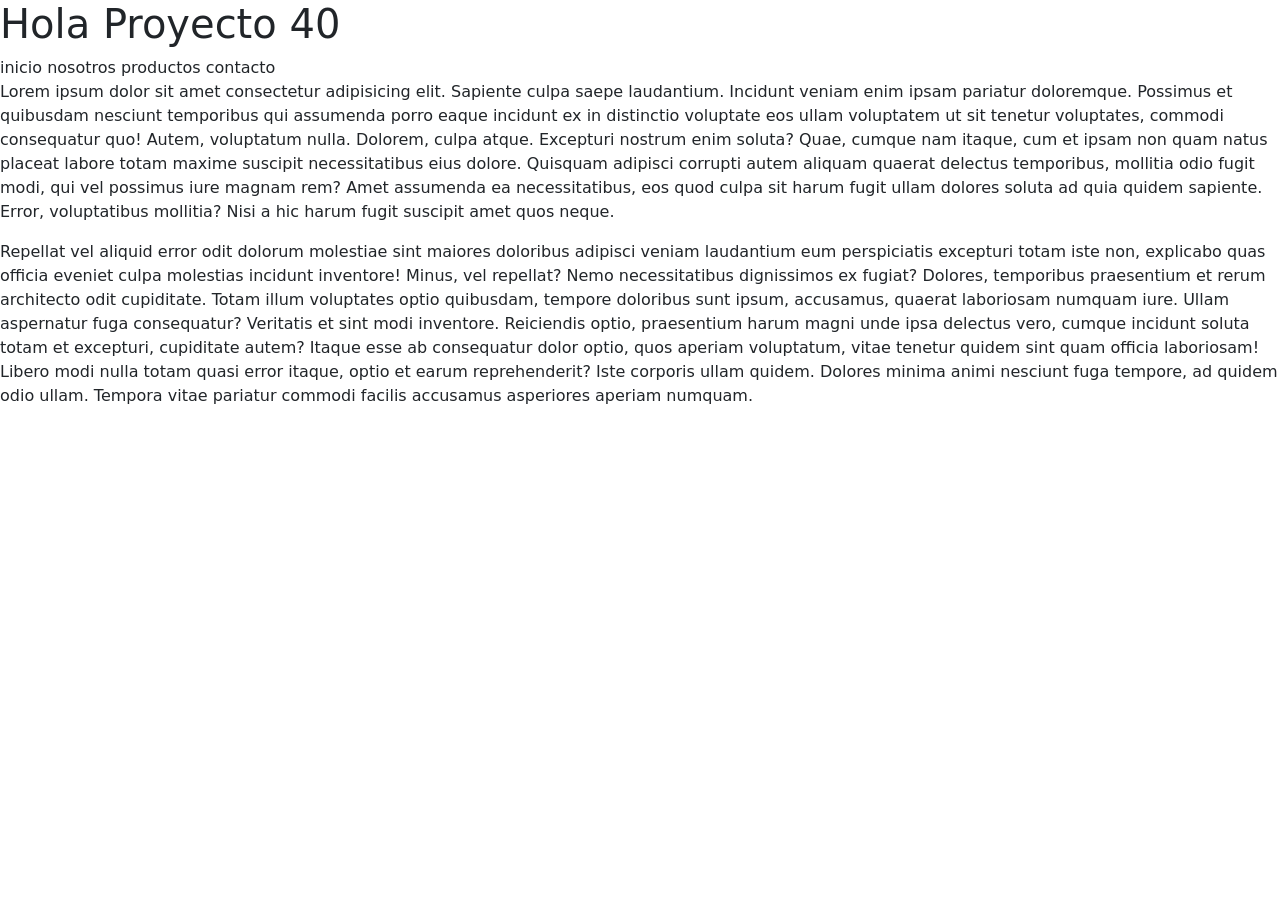
<file: proyecto40/target/classes/templates/index.html>
<!DOCTYPE html>
<html xmlns:th="http://www.thymeleaf.org">

<head>
	<title>Inicio</title>
	<link th:href="@{/css/style.css}" rel="stylesheet">
    <link href="https://cdn.jsdelivr.net/npm/bootstrap@5.3.2/dist/css/bootstrap.min.css" rel="stylesheet" th:href="@{https://cdn.jsdelivr.net/npm/bootstrap@5.3.2/dist/css/bootstrap.min.css}" integrity="sha384-T3c6CoIi6uLrA9TneNEoa7RxnatzjcDSCmG1MXxSR1GAsXEV/Dwwykc2MPK8M2HN" crossorigin="anonymous">
</head>

<body>
	<header>
		<h1>Hola Proyecto 40</h1>
	</header>
	<nav>
		<a th:href="@{index}">inicio</a>
		<a th:href="@{nosotros}">nosotros</a>
		<a th:href="@{productos}">productos</a>
		<a th:href="@{contacto}">contacto</a>
	</nav>
	<main>
		<p>
			Lorem ipsum dolor sit amet consectetur adipisicing elit. Sapiente culpa saepe laudantium. Incidunt veniam
			enim ipsam pariatur doloremque. Possimus et quibusdam nesciunt temporibus qui assumenda porro eaque incidunt
			ex in distinctio voluptate eos ullam voluptatem ut sit tenetur voluptates, commodi consequatur quo! Autem,
			voluptatum nulla. Dolorem, culpa atque. Excepturi nostrum enim soluta? Quae, cumque nam itaque, cum et ipsam
			non quam natus placeat labore totam maxime suscipit necessitatibus eius dolore. Quisquam adipisci corrupti
			autem aliquam quaerat delectus temporibus, mollitia odio fugit modi, qui vel possimus iure magnam rem? Amet
			assumenda ea necessitatibus, eos quod culpa sit harum fugit ullam dolores soluta ad quia quidem sapiente.
			Error, voluptatibus mollitia? Nisi a hic harum fugit suscipit amet quos neque.
		</p>
		<p>

			Repellat vel aliquid error odit dolorum molestiae sint maiores doloribus adipisci veniam laudantium eum
			perspiciatis excepturi totam iste non, explicabo quas officia eveniet culpa molestias incidunt inventore!
			Minus, vel repellat? Nemo necessitatibus dignissimos ex fugiat? Dolores, temporibus praesentium et rerum
			architecto odit cupiditate. Totam illum voluptates optio quibusdam, tempore doloribus sunt ipsum, accusamus,
			quaerat laboriosam numquam iure. Ullam aspernatur fuga consequatur? Veritatis et sint modi inventore.
			Reiciendis optio, praesentium harum magni unde ipsa delectus vero, cumque incidunt soluta totam et
			excepturi, cupiditate autem? Itaque esse ab consequatur dolor optio, quos aperiam voluptatum, vitae tenetur
			quidem sint quam officia laboriosam! Libero modi nulla totam quasi error itaque, optio et earum
			reprehenderit? Iste corporis ullam quidem. Dolores minima animi nesciunt fuga tempore, ad quidem odio ullam.
			Tempora vitae pariatur commodi facilis accusamus asperiores aperiam numquam.
		</p>
	</main>
</body>

</html>
</file>
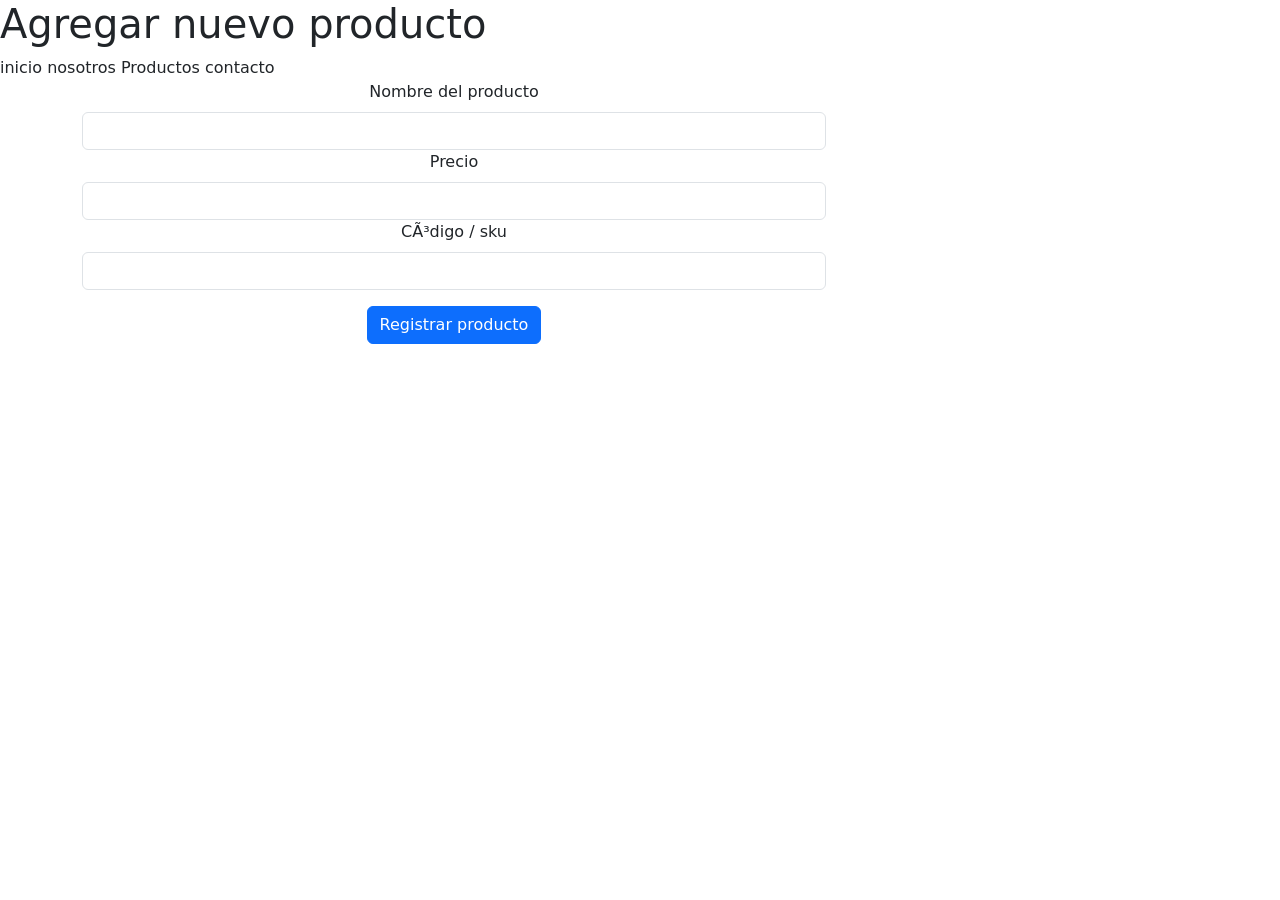
<file: proyecto40/target/classes/templates/agregar.html>
<!DOCTYPE html>
<html xmlns:th="http://www.thymeleaf.org">

<head>
    <title>nuevo producto</title>
    <link th:href="@{/css/style.css}" rel="stylesheet">
    <link href="https://cdn.jsdelivr.net/npm/bootstrap@5.3.2/dist/css/bootstrap.min.css" rel="stylesheet"
        th:href="@{https://cdn.jsdelivr.net/npm/bootstrap@5.3.2/dist/css/bootstrap.min.css}"
        integrity="sha384-T3c6CoIi6uLrA9TneNEoa7RxnatzjcDSCmG1MXxSR1GAsXEV/Dwwykc2MPK8M2HN" crossorigin="anonymous">
</head>

<body>
    <header>
        <h1>Agregar nuevo producto</h1>
    </header>
    <nav>
        <a th:href="@{index}">inicio</a>
        <a th:href="@{nosotros}">nosotros</a>
        <a th:href="@{productos}">Productos</a>
        <a th:href="@{contacto}">contacto</a>
    </nav>
    <main>
        <div class="container text-center">
            <div class="row">
                <form action="#" th:action="@{productos}" th:object="${producto}" method="get">
                    <div class="col-8 col-sm-8">
                        <div class="mb-8">
                            <label for="exampleFormControlInput1" class="form-label">Nombre del producto</label>
                            <input type="text" class="form-control" id="nombre" name="nombre" th:field="*{nombre}" 
                           >
                        </div>
                        <div class="mb-8">
                            <label for="exampleFormControlInput1" class="form-label">Precio</label>
                            <input type="text" class="form-control" id="precio" name="precio" th:field="*{precio}">
                        </div>
                        <div class="mb-8">
                            <label for="exampleFormControlInput1" class="form-label">Código / sku</label>
                            <input type="text" class="form-control" id="codigo" name="codigo" th:field="*{codigo}">
                        </div>

                        <div class="mb-8 mt-3">
                            <button type="submit" class="btn btn-primary">Registrar producto</button>
                        </div>
                    </div>
                </form>



            </div>
        </div>
    </main>
</body>

</html>
</file>
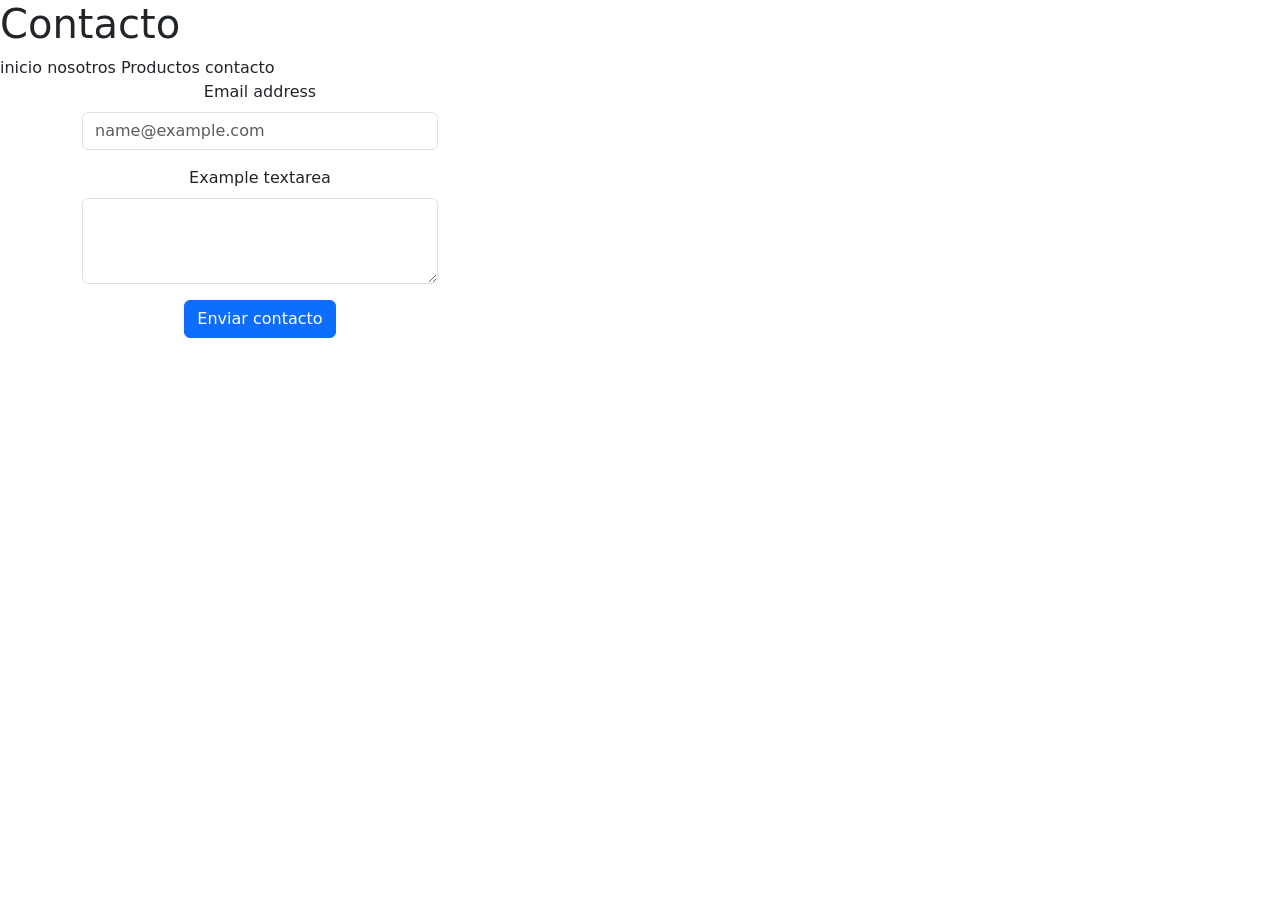
<file: proyecto40/target/classes/templates/contacto.html>
<!DOCTYPE html>
<html xmlns:th="http://www.thymeleaf.org">

<head>
    <title>Contacto</title>
    <link th:href="@{/css/style.css}" rel="stylesheet">
    <link href="https://cdn.jsdelivr.net/npm/bootstrap@5.3.2/dist/css/bootstrap.min.css" rel="stylesheet"
        th:href="@{https://cdn.jsdelivr.net/npm/bootstrap@5.3.2/dist/css/bootstrap.min.css}"
        integrity="sha384-T3c6CoIi6uLrA9TneNEoa7RxnatzjcDSCmG1MXxSR1GAsXEV/Dwwykc2MPK8M2HN" crossorigin="anonymous">
</head>

<body>
    <header>
        <h1>Contacto</h1>
    </header>
    <nav>
        <a th:href="@{index}">inicio</a>
        <a th:href="@{nosotros}">nosotros</a>
        <a th:href="@{productos}">Productos</a>
        <a th:href="@{contacto}">contacto</a>
    </nav>
    <main>
        <div class="container text-center">
            <div class="row">
                <div class="col-6 col-sm-4">
                    <div class="mb-3">
                        <label for="exampleFormControlInput1" class="form-label">Email address</label>
                        <input type="email" class="form-control" id="exampleFormControlInput1"
                            placeholder="name@example.com">
                    </div>
                    <div class="mb-3">
                        <label for="exampleFormControlTextarea1" class="form-label">Example textarea</label>
                        <textarea class="form-control" id="exampleFormControlTextarea1" rows="3"></textarea>
                    </div>
                    <div class="mb-3">
                        <button type="button" class="btn btn-primary">Enviar contacto</button>
                    </div>
                </div>
                <div class="col-6 col-sm-4">
                    <iframe
                        src="https://www.google.com/maps/embed?pb=!1m18!1m12!1m3!1d3283.80182332873!2d-58.365619688098036!3d-34.60917245767455!2m3!1f0!2f0!3f0!3m2!1i1024!2i768!4f13.1!3m3!1m2!1s0x95a334d3d284f549%3A0x4e5f2a54b0b025bb!2sOracle!5e0!3m2!1ses-419!2sar!4v1698715797917!5m2!1ses-419!2sar"
                        th:src="@{https://www.google.com/maps/embed?pb=!1m18!1m12!1m3!1d3283.80182332873!2d-58.365619688098036!3d-34.60917245767455!2m3!1f0!2f0!3f0!3m2!1i1024!2i768!4f13.1!3m3!1m2!1s0x95a334d3d284f549%3A0x4e5f2a54b0b025bb!2sOracle!5e0!3m2!1ses-419!2sar!4v1698715797917!5m2!1ses-419!2sar}"
                        width="400" height="300" style="border:0;" allowfullscreen="" loading="lazy"
                        referrerpolicy="no-referrer-when-downgrade"></iframe>
                </div>

                <!-- Force next columns to break to new line at md breakpoint and up -->
                <div class="w-100 d-none d-md-block"></div>

               
            </div>
        </div>
    </main>
</body>

</html>
</file>
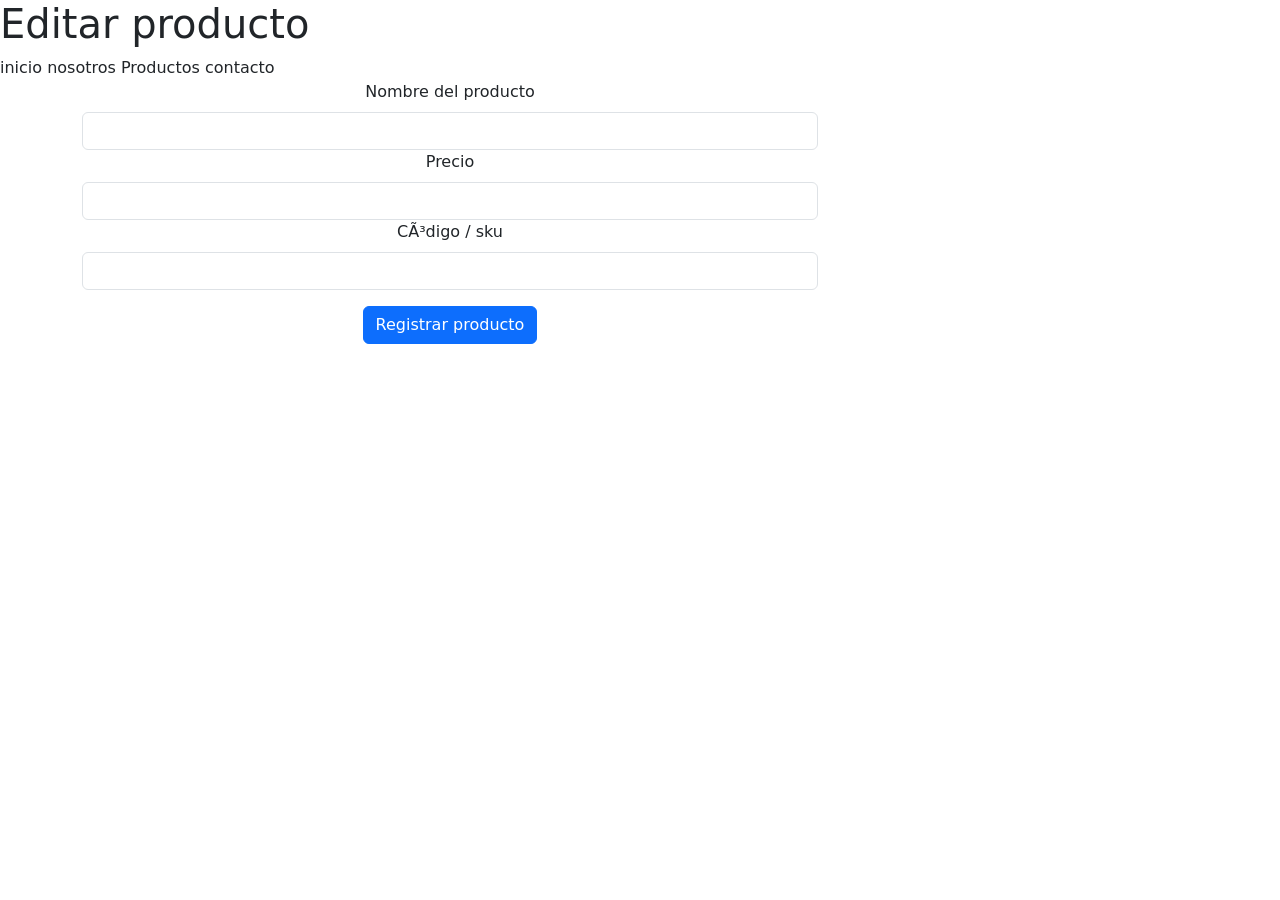
<file: proyecto40/target/classes/templates/editar.html>
<!DOCTYPE html>
<html xmlns:th="http://www.thymeleaf.org">

<head>
    <title>nuevo producto</title>
    <link th:href="@{/css/style.css}" rel="stylesheet">
    <link href="https://cdn.jsdelivr.net/npm/bootstrap@5.3.2/dist/css/bootstrap.min.css" rel="stylesheet"
        th:href="@{https://cdn.jsdelivr.net/npm/bootstrap@5.3.2/dist/css/bootstrap.min.css}"
        integrity="sha384-T3c6CoIi6uLrA9TneNEoa7RxnatzjcDSCmG1MXxSR1GAsXEV/Dwwykc2MPK8M2HN" crossorigin="anonymous">
</head>

<body>
    <header>
        <h1>Editar producto</h1>
    </header>
    <nav>
        <a th:href="@{index}">inicio</a>
        <a th:href="@{nosotros}">nosotros</a>
        <a th:href="@{producto}">Productos</a>
        <a th:href="@{contacto}">contacto</a>
    </nav>
    <main>
        <div class="container text-center">
            <div class="row">
               <!-- <form action="#" th:action="@{editarImpl/{id}(id=${productos.id})}" th:object="${producto}" method="post">
						-->		
                    <div class="col-8 col-sm-8" >
                        <div class="mb-8">
                            <label for="exampleFormControlInput1" class="form-label">Nombre del producto</label>
                            <input type="text" class="form-control" id="nombre" name="nombre" th:field="*{productos.nombre}"
                           >
                           <input type="hidden" class="form-control" id="id" name="id" th:field="*{productos.id}"
                           >
                        </div>
                        <div class="mb-8">
                            <label for="exampleFormControlInput1" class="form-label">Precio</label>
                            <input type="text" class="form-control" id="precio" name="precio" th:field="*{productos.precio}">
                        </div>
                        <div class="mb-8">
                            <label for="exampleFormControlInput1" class="form-label">Código / sku</label>
                            <input type="text" class="form-control" id="codigo" name="codigo" th:field="*{productos.codigo}">
                        </div>

                        <div class="mb-8 mt-3">
                            <button type="submit" class="btn btn-primary">Registrar producto</button>
                        </div>
                    </div>
                </form>



            </div>
        </div>
    </main>
</body>

</html>
</file>
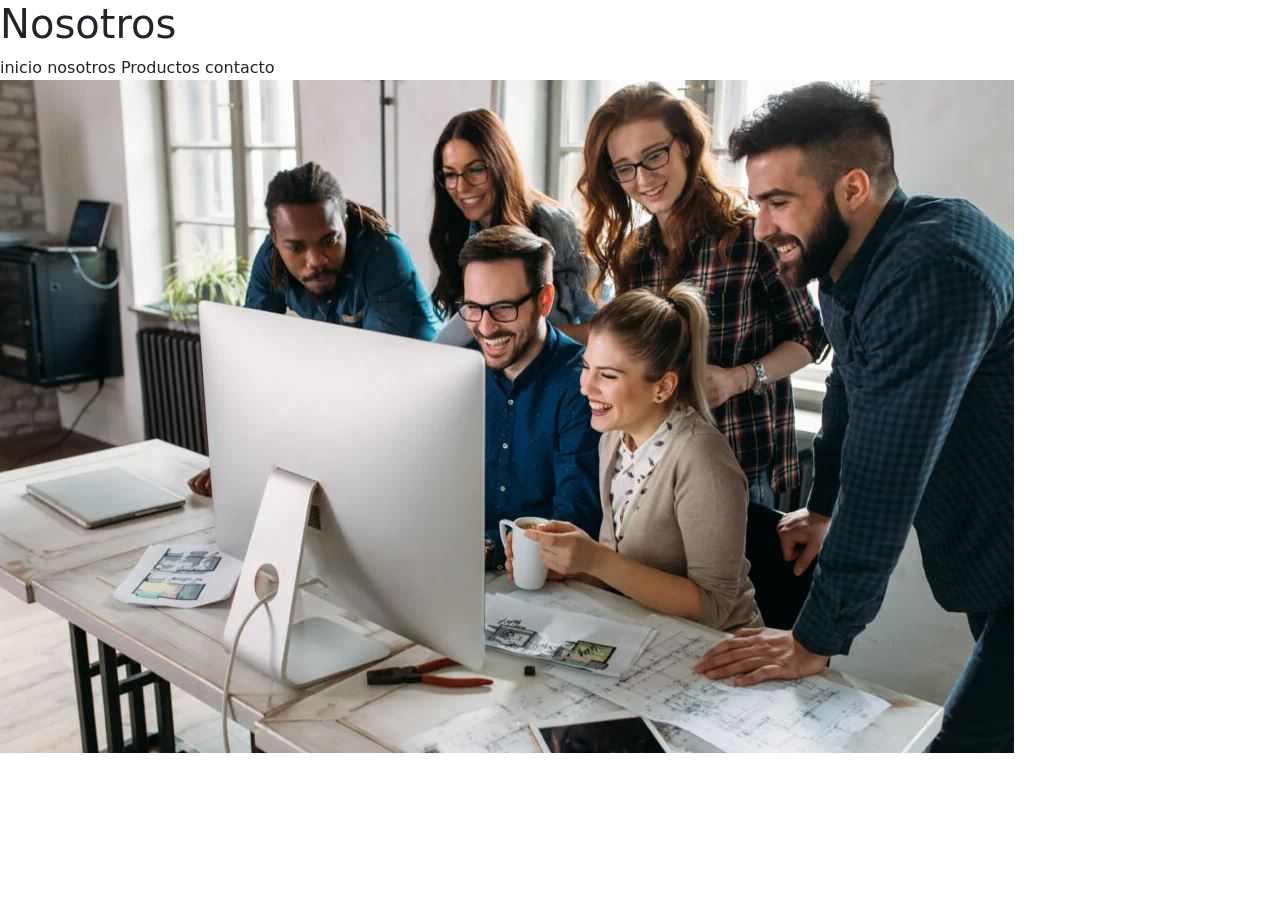
<file: proyecto40/target/classes/templates/nosotros.html>
<!DOCTYPE html>
<html xmlns:th="http://www.thymeleaf.org">

<head>
	<title>Nosotros</title>
	<link th:href="@{/css/style.css}" rel="stylesheet">
    <link href="https://cdn.jsdelivr.net/npm/bootstrap@5.3.2/dist/css/bootstrap.min.css" rel="stylesheet" th:href="@{https://cdn.jsdelivr.net/npm/bootstrap@5.3.2/dist/css/bootstrap.min.css}" integrity="sha384-T3c6CoIi6uLrA9TneNEoa7RxnatzjcDSCmG1MXxSR1GAsXEV/Dwwykc2MPK8M2HN" crossorigin="anonymous">
</head>

<body>
	<header>
		<h1>Nosotros</h1>
	</header>
	<nav>
		<a th:href="@{index}">inicio</a>
		<a th:href="@{nosotros}">nosotros</a>
		<a th:href="@{productos}">Productos</a>
		<a th:href="@{contacto}">contacto</a>
	</nav>
	<main>
		<img src="../static/img/devs.JPG" th:src="@{/img/devs.JPG}" alt="">
	</main>
</body>

</html>
</file>
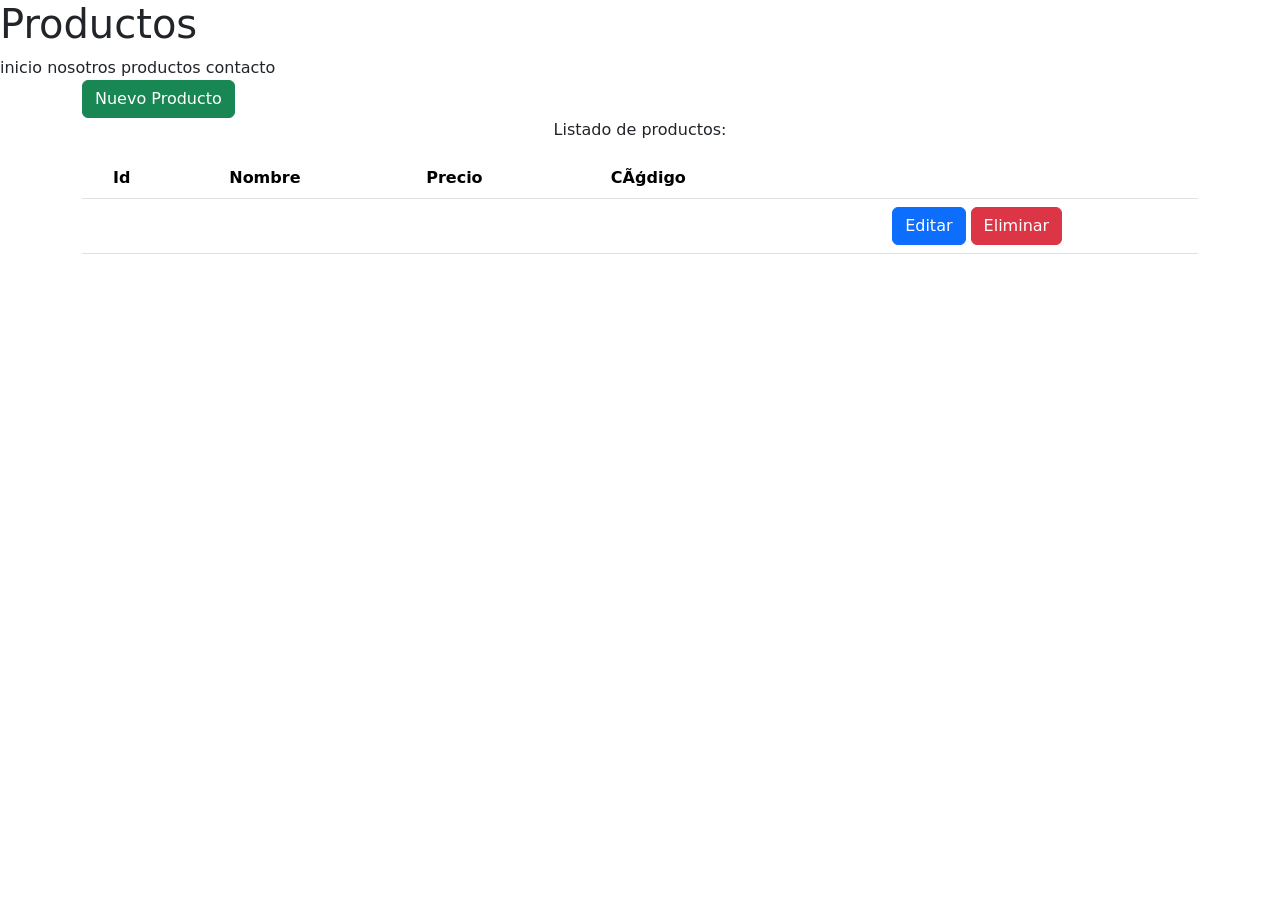
<file: proyecto40/target/classes/templates/productos.html>
<!DOCTYPE html>
<html xmlns:th="http://www.thymeleaf.org">

<head>
    <title>Productos</title>
    <link th:href="@{/css/style.css}" rel="stylesheet">
    <link href="https://cdn.jsdelivr.net/npm/bootstrap@5.3.2/dist/css/bootstrap.min.css" rel="stylesheet"
        th:href="@{https://cdn.jsdelivr.net/npm/bootstrap@5.3.2/dist/css/bootstrap.min.css}"
        integrity="sha384-T3c6CoIi6uLrA9TneNEoa7RxnatzjcDSCmG1MXxSR1GAsXEV/Dwwykc2MPK8M2HN" crossorigin="anonymous">
</head>

<body>
    <header>
        <h1>Productos</h1>
    </header>
    <nav>
        <a th:href="@{index}">inicio</a>
        <a th:href="@{nosotros}">nosotros</a>
        <a th:href="@{productos}">productos</a>
        <a th:href="@{contacto}">contacto</a>

    </nav>
    <main>
        <div class="container">
            <div class="col align-self-end">

                <a th:href="@{agregar}"><button type="button" class="btn btn-success">Nuevo Producto</button></a>
            </div>
        </div>
        <div class="container text-center">
            <p>Listado de productos:</p>
            <table class="table">
                <thead>
                    <tr>
                        <th scope="col">Id</th>
                        <th scope="col">Nombre</th>
                        <th scope="col">Precio</th>
                        <th scope="col">Código</th>
                        <th></th>
                    </tr>
                </thead>
                <tbody>
                    <tr th:each="producto: ${productos}">
                        <td th:text="${producto.id}"></td>
                        <td th:text="${producto.nombre}"></td>
                        <td th:text="${producto.precio}"></td>
                        <td th:text="${producto.codigo}"></td>
                        <td>
                            <a th:href="@{editar/}+${producto.id}">
                                <button type="button" class="btn btn-primary">Editar</button>
                            </a>
                            <a th:href="@{eliminar/}+${producto.id}"
                                onclick="return(confirm('¿seguro que vas a borrar el producto?'))">
                                <button type="button" class="btn btn-danger">Eliminar</button>
                            </a>
                        </td>
                    </tr>
                </tbody>
            </table>
        </div>
    </main>
</body>

</html>
</file>
